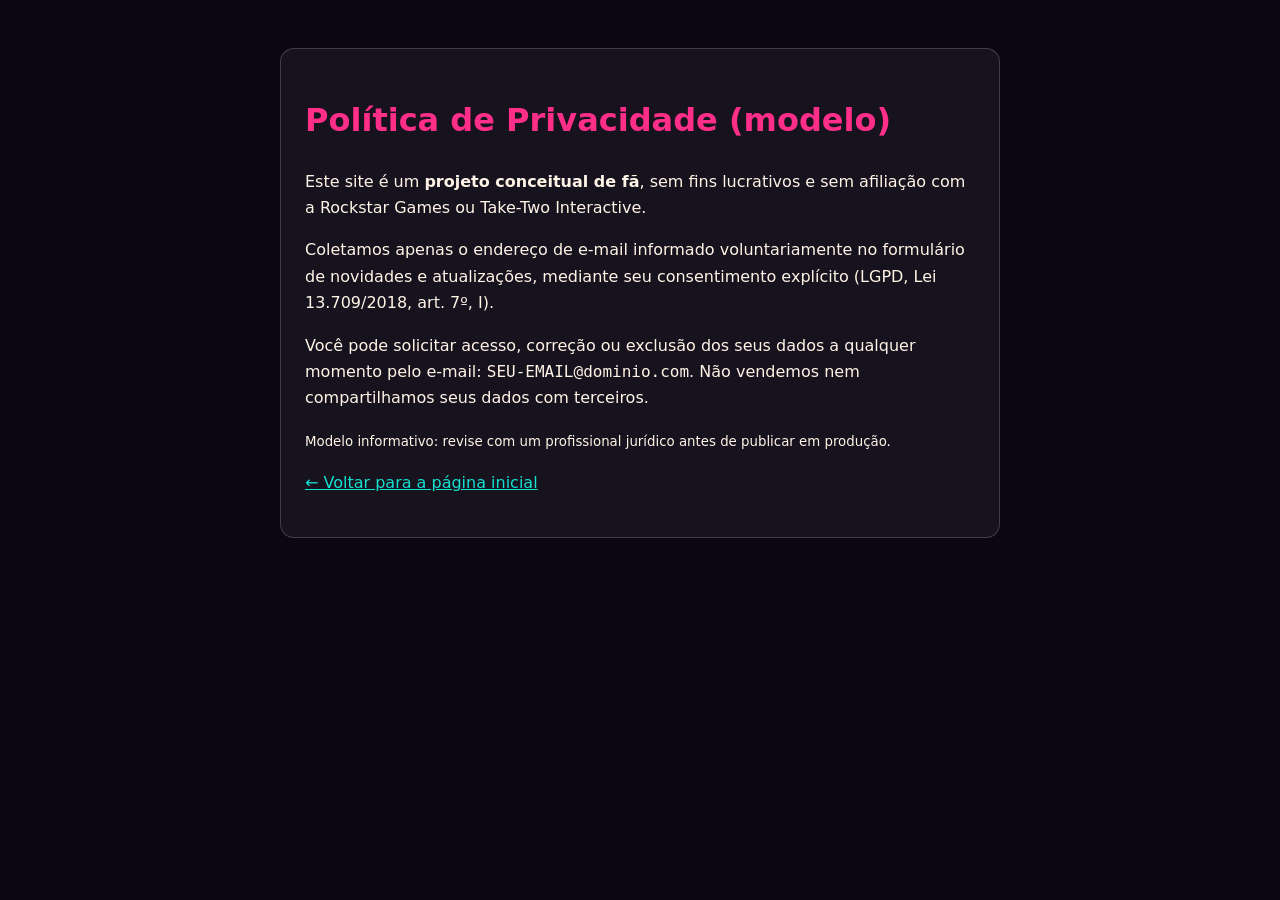
<file: legal/privacy.html>
<!doctype html>
<html lang="pt-BR">
<head>
  <meta charset="utf-8">
  <meta name="viewport" content="width=device-width,initial-scale=1">
  <meta name="view-transition" content="same-origin">
  <title>Política de Privacidade — GTA VI (Projeto de Fã)</title>
  <style>
    @view-transition { navigation: auto; }
    body { font: 16px/1.65 system-ui, -apple-system, sans-serif; max-width: 720px; margin: 48px auto; padding: 0 20px; background: #0A0612; color: #FFF4E6; }
    h1 { color: #FF2E88; }
    a { color: #14E0D0; }
    .card { background: rgba(255,255,255,.05); border: 1px solid rgba(255,255,255,.18); padding: 24px; border-radius: 14px; }
  </style>
</head>
<body>
  <main class="card">
    <h1>Política de Privacidade (modelo)</h1>
    <p>Este site é um <strong>projeto conceitual de fã</strong>, sem fins lucrativos e sem afiliação com a Rockstar Games ou Take-Two Interactive.</p>
    <p>Coletamos apenas o endereço de e-mail informado voluntariamente no formulário de novidades e atualizações, mediante seu consentimento explícito (LGPD, Lei 13.709/2018, art. 7º, I).</p>
    <p>Você pode solicitar acesso, correção ou exclusão dos seus dados a qualquer momento pelo e-mail: <code>SEU-EMAIL@dominio.com</code>. Não vendemos nem compartilhamos seus dados com terceiros.</p>
    <p><small>Modelo informativo: revise com um profissional jurídico antes de publicar em produção.</small></p>
    <p><a href="/">← Voltar para a página inicial</a></p>
  </main>
</body>
</html>
</file>
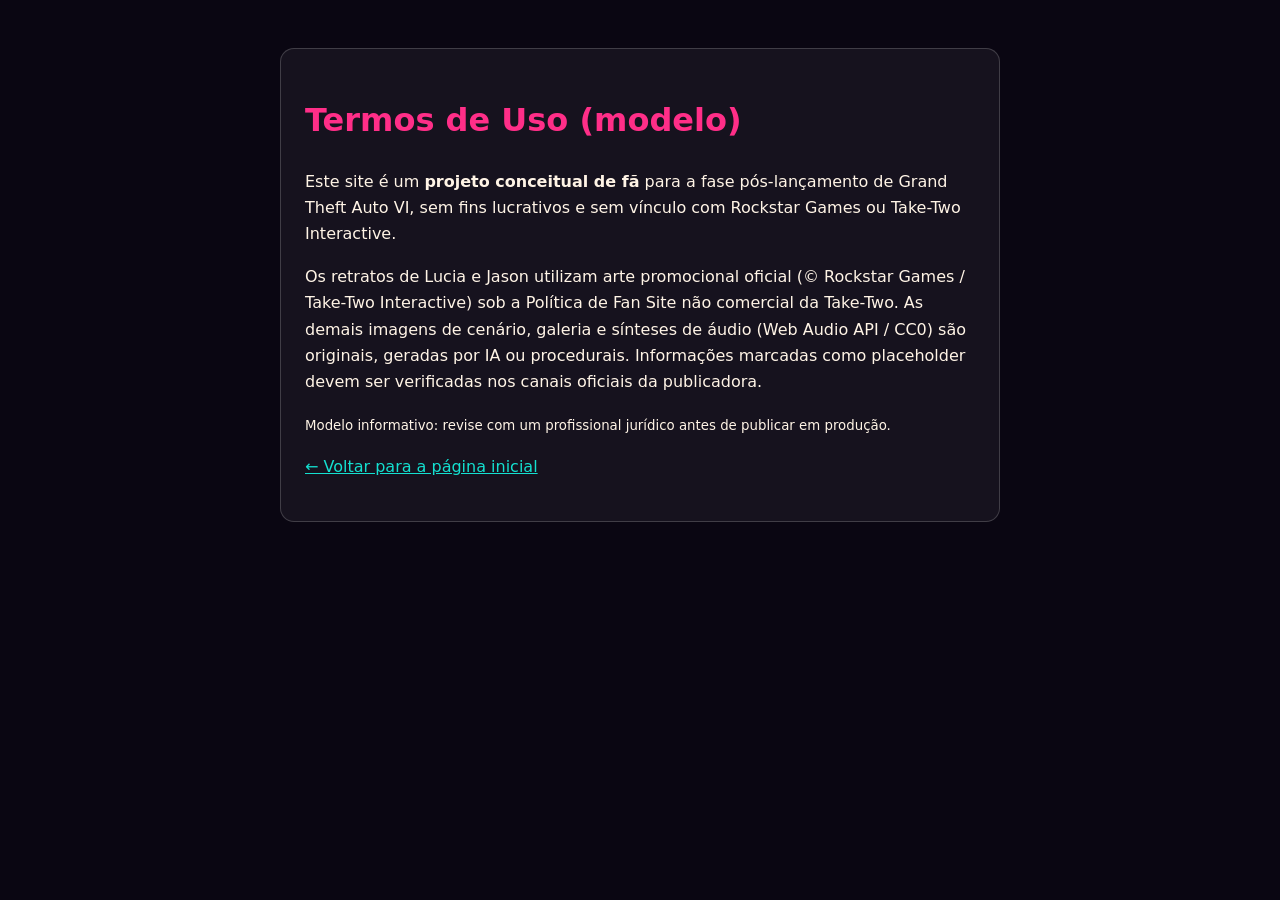
<file: legal/terms.html>
<!doctype html>
<html lang="pt-BR">

<head>
  <meta charset="utf-8">
  <meta name="viewport" content="width=device-width,initial-scale=1">
  <meta name="view-transition" content="same-origin">
  <title>Termos de Uso — GTA VI (Projeto de Fã)</title>
  <style>
    @view-transition {
      navigation: auto;
    }

    body {
      font: 16px/1.65 system-ui, -apple-system, sans-serif;
      max-width: 720px;
      margin: 48px auto;
      padding: 0 20px;
      background: #0A0612;
      color: #FFF4E6;
    }

    h1 {
      color: #FF2E88;
    }

    a {
      color: #14E0D0;
    }

    .card {
      background: rgba(255, 255, 255, .05);
      border: 1px solid rgba(255, 255, 255, .18);
      padding: 24px;
      border-radius: 14px;
    }
  </style>
</head>

<body>
  <main class="card">
    <h1>Termos de Uso (modelo)</h1>
    <p>Este site é um <strong>projeto conceitual de fã</strong> para a fase pós-lançamento de Grand Theft Auto VI, sem
      fins lucrativos e sem vínculo com Rockstar Games ou Take-Two Interactive.</p>
    <p>Os retratos de Lucia e Jason utilizam arte promocional oficial (© Rockstar Games / Take-Two Interactive) sob a
      Política de Fan Site não comercial da Take-Two. As demais imagens de cenário, galeria e sínteses de áudio (Web
      Audio API / CC0) são originais, geradas por IA ou procedurais. Informações marcadas como placeholder devem ser
      verificadas nos canais oficiais da publicadora.</p>
    <p><small>Modelo informativo: revise com um profissional jurídico antes de publicar em produção.</small></p>
    <p><a href="/">← Voltar para a página inicial</a></p>
  </main>
</body>

</html>
</file>
